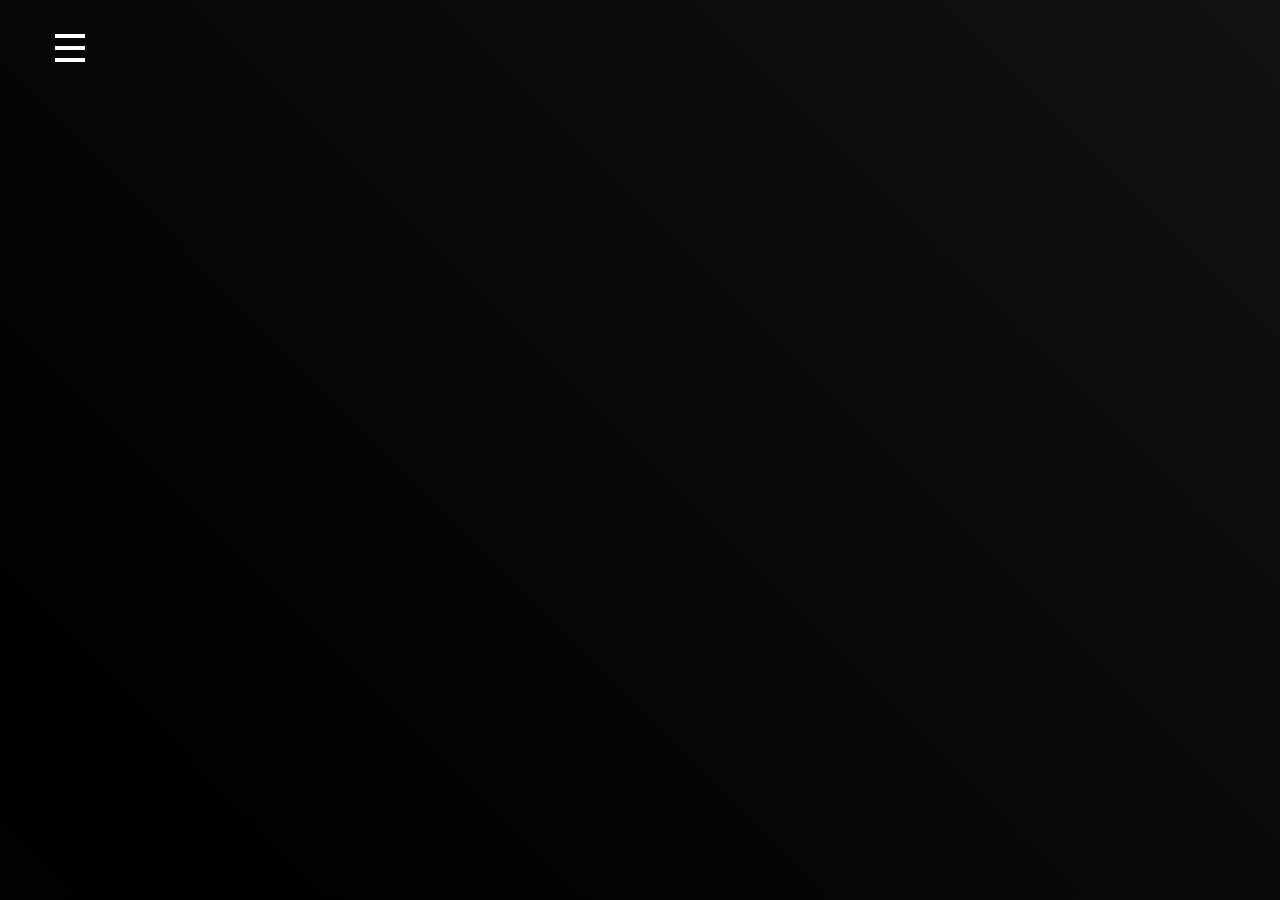
<file: curiosidades.html>
<!DOCTYPE html>
<html lang="en">
<head>
    <meta charset="UTF-8">
    <meta name="viewport" content="width=device-width, initial-scale=1.0">
    <title>Curiosidades</title>
    <link rel="stylesheet" href="./css/styles.css">
    <link rel="stylesheet" href="./css/navegaçao.css">
    <link rel="stylesheet" href="https://cdnjs.cloudflare.com/ajax/libs/font-awesome/6.0.0-beta3/css/all.min.css">

</head>
<body>
   
    <div class="nav" >
    <div class="hamburger" onclick="toggleMenu()">
        <div class="bar"></div>
        <div class="bar"></div>
        <div class="bar"></div>
    </div>
    <div class="menu" id="menu">
        <a href="index.html?page=about"><i class="fa fa-home"></i> Home</a>   
        <a href="projects.html?page=projects"><i class="fa fa-briefcase"></i> Projetos</a>     
    </div>
    



  
   

    <script>
        function toggleMenu() {
            const menu = document.getElementById('menu');
            menu.classList.toggle('show');
        }
    </script>
    <script src="./js/scrips.js"></script>

</div>
</body>
</html>
</file>
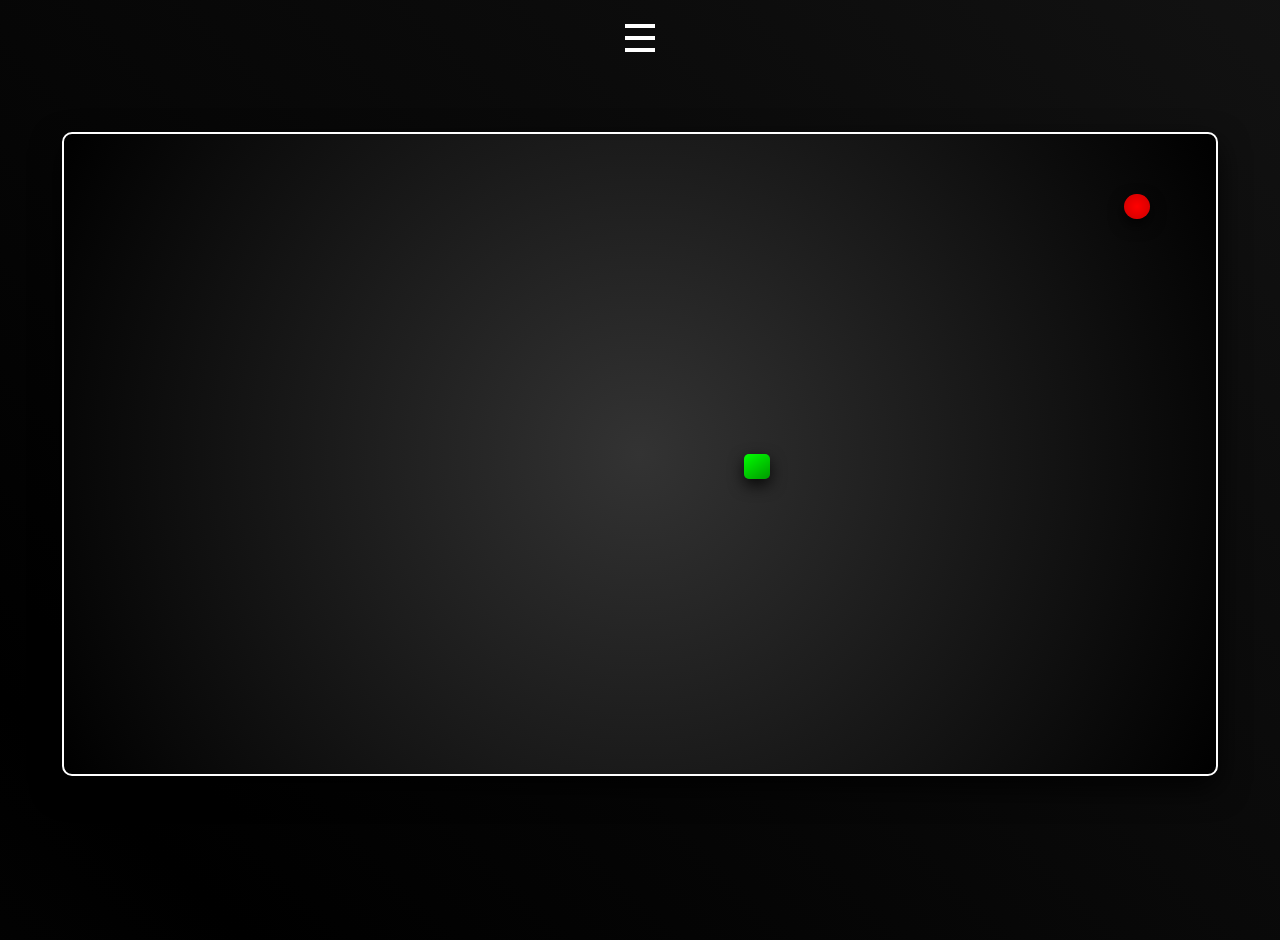
<file: game.html>
<!DOCTYPE html>
<html lang="pt-BR">
<head>
    <meta charset="UTF-8">
    <meta name="viewport" content="width=device-width, initial-scale=1.0">
    <link rel="shortcut icon" href="./icon/ico.ico" type="image/x-icon">
    <title>Jogo da Cobra</title>
    <link rel="stylesheet" href="./css/game.css"> 
    <link rel="stylesheet" href="./css/styles.css">
    <link rel="stylesheet" href="https://cdnjs.cloudflare.com/ajax/libs/font-awesome/6.0.0-beta3/css/all.min.css">
      <link rel="stylesheet" href="./css/index.css"> <link rel="stylesheet" href="./css/navegaçao.css">
<body>
    <div class="nav"></div>
        <div class="hamburger" onclick="toggleMenu()">
            <div class="bar"></div>
            <div class="bar"></div>
            <div class="bar"></div>
        </div>
        <div class="menu" id="menu">
            <a href="index.html?page=projects"><i class="fa fa-home"></i> Home</a>   
        </div>
    </div>
    <div id="gameArea">
        <h1 id="Minhoca"></h1>
        <div id="snake"></div>
        <div id="food"></div>
    </div>
    <script src="./js/game.js"></script>
    <script src="./js/scrips.js"></script>
</body>
</html>
</file>
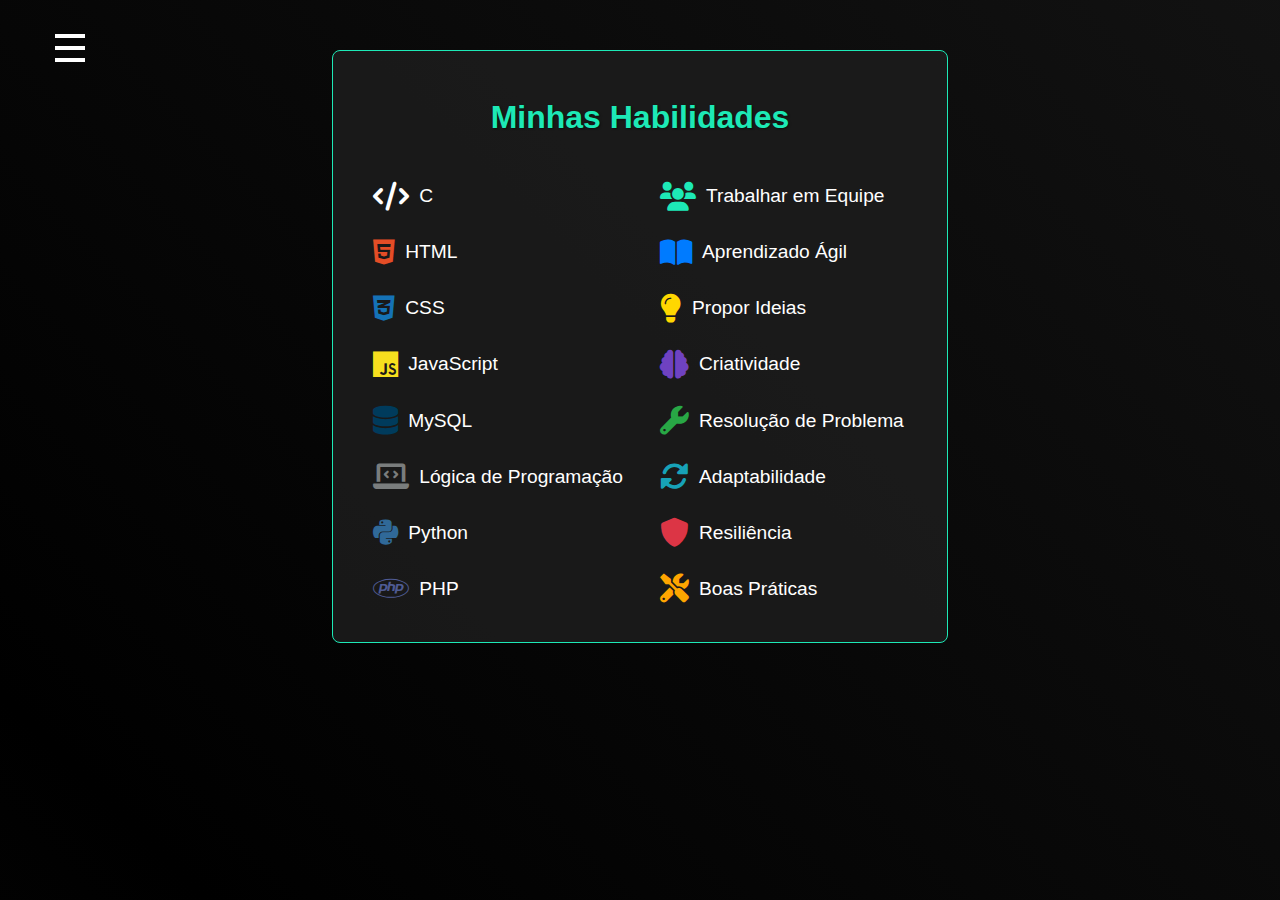
<file: Habilidades.html>
<!DOCTYPE html>
<html lang="en">
<head>
    <meta charset="UTF-8">
    <meta name="viewport" content="width=device-width, initial-scale=1.0">
    <title>Habilidades</title>
    <link rel="stylesheet" href="./css/styles.css">
    <link rel="stylesheet" href="./css/navegaçao.css">
   <link rel="stylesheet" href="./css/Habilidades.css">
    <meta name="viewport" content="width=device-width, initial-scale=1.0">
    <link rel="stylesheet" href="https://cdnjs.cloudflare.com/ajax/libs/font-awesome/6.0.0-beta3/css/all.min.css">
    <link rel="shortcut icon" href="./icon/ico.ico" type="image/x-icon">
</head>
<body>
   
    <div class="nav" >
    <div class="hamburger" onclick="toggleMenu()">
        <div class="bar"></div>
        <div class="bar"></div>
        <div class="bar"></div>
    </div>
    <div class="menu" id="menu">
        <a href="index.html?page=about"><i class="fa fa-home"></i> Home</a>   
        <a href="projects.html?page=projects"><i class="fa fa-briefcase"></i> Projetos</a>     
    </div>
    <script src="./js/scrips.js"></script>
</div>

<div class="skills-container">
    <h1>Minhas Habilidades</h1>
    <div class="skills-grid">
        <ul class="skills-list">
            <li>
                <span class="icon"><i class="fas fa-code"></i></span> C
            </li>
            <li>
                <span class="icon"><i class="fab fa-html5"></i></span> HTML
            </li>
            <li>
                <span class="icon"><i class="fab fa-css3-alt"></i></span> CSS
            </li>
            <li>
                <span class="icon"><i class="fab fa-js"></i></span> JavaScript
            </li>
            <li>
                <span class="icon"><i class="fas fa-database"></i></span> MySQL
            </li>
            <li>
                <span class="icon"><i class="fas fa-laptop-code"></i></span> Lógica de Programação
            </li>
            <li>
                <span class="icon"><i class="fab fa-python"></i></span> Python
            </li>
            <li>
                <span class="icon"><i class="fab fa-php"></i></span> PHP
            </li>
        </ul>
        <ul class="skills-list">
         
            <li>
                <span class="icon"><i class="fas fa-users"></i></span> Trabalhar em Equipe
            </li>
            <li>
                <span class="icon"><i class="fas fa-book-open"></i></span>Aprendizado Ágil
            </li>
            <li>
                <span class="icon"><i class="fas fa-lightbulb"></i></span> Propor Ideias
            </li>
            <li>
                <span class="icon"><i class="fas fa-brain"></i></span> Criatividade
            </li>
            <li>
                <span class="icon"><i class="fas fa-wrench"></i></span> Resolução de Problema
            </li>
            <li>
                <span class="icon"><i class="fas fa-sync-alt"></i></span> Adaptabilidade
            </li>
            <li>
                <span class="icon"><i class="fas fa-shield-alt"></i></span> Resiliência
            </li>
            <li>
                <span class="icon"><i class="fas fa-tools"></i></span> Boas Práticas
            </li>
        </ul>
    </div>
</div>

</body>
</html>
</file>
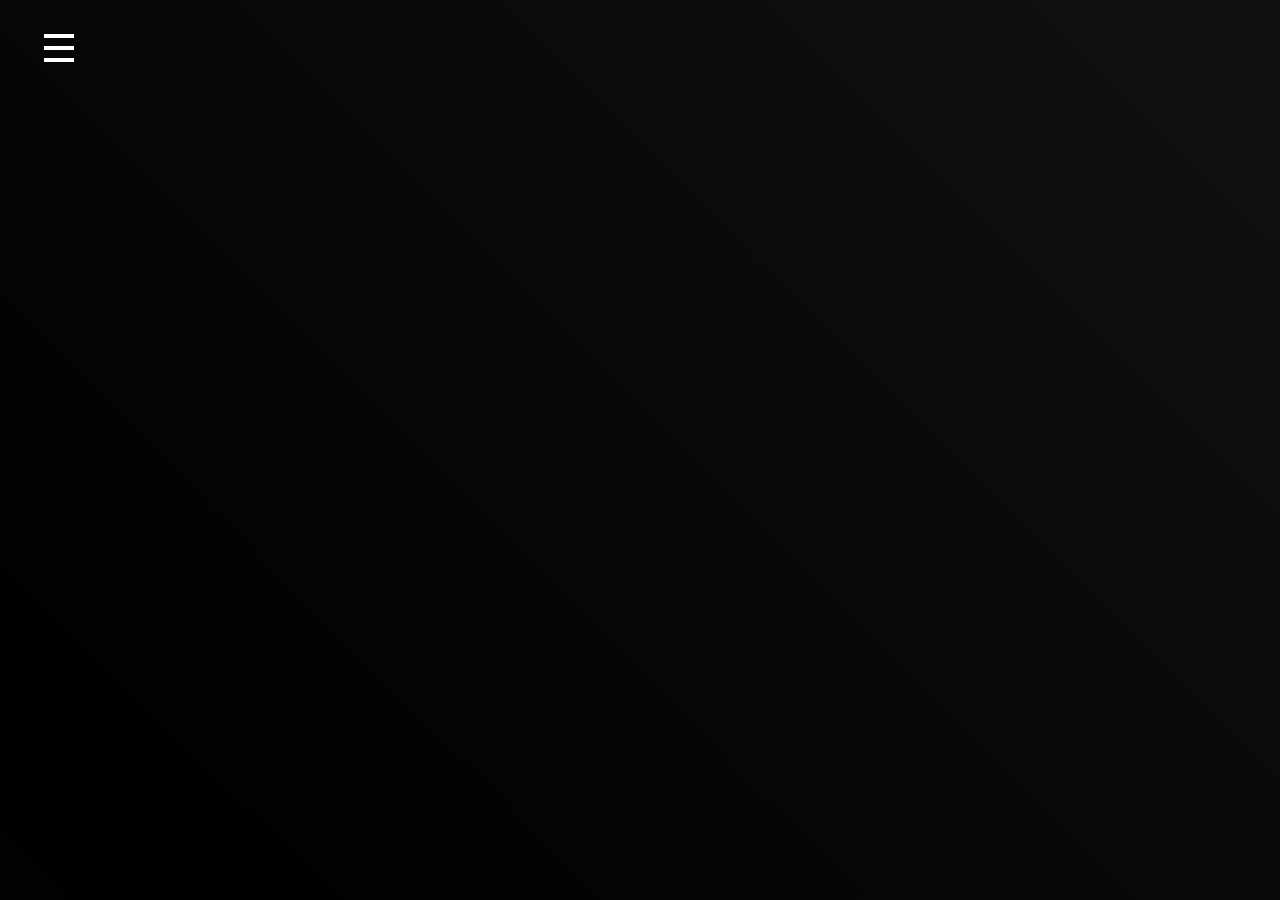
<file: Pinguim.html>
<!DOCTYPE html>
<html lang="pt">
<head>
    <meta charset="UTF-8">
    <meta name="viewport" content="width=device-width, initial-scale=1.0">
    <link rel="shortcut icon" href="./icon/linux.png" type="image/x-icon">
    <link rel="stylesheet" href="./css/Pinguim.css">
    <link rel="stylesheet" href="./css/styles.css">  
    <link rel="stylesheet" href="./css/navegaçao.css">
    <title>Pinguim</title>
</head>
<body>
    <div id="binary-background"></div>
    <div id="video-frame">
        <iframe width="560" height="315" src="https://www.youtube.com/embed/gUQy97IqulE?si=fUi3O6ZrjXSMi7rm" title="YouTube video player" frameborder="0" allow="accelerometer; autoplay; clipboard-write; encrypted-media; gyroscope; picture-in-picture; web-share" referrerpolicy="strict-origin-when-cross-origin" allowfullscreen></iframe>
    </div>

    <div class="nav" >
        <div class="hamburger" onclick="toggleMenu()">
            <div class="bar"></div>
            <div class="bar"></div>
            <div class="bar"></div>
        </div>
        <div class="menu" id="menu">
            <a href="projects.html?page=projects"><i class="fa fa-briefcase"></i> Projetos</a>
        </div>
    </div>

    <script src="./js/Pinguim.js"></script>
  <script src="./js/scrips.js"></script>
</body>
</html>
</file>
<file: css/styles.css>
html, body {
    margin: 0;
    padding: 0;
    height: 100%;
    overflow-x: hidden; 
    overflow: hidden; /* Altere para hidden */
}

body {
    font-family: 'Helvetica Neue', sans-serif;
    line-height: 1.6;
    color: #f0f0f0; 
    display: flex;
    flex-direction: column;
    align-items: center;
    scroll-behavior: smooth;
    background: linear-gradient(45deg, #1a1a1a, #000000, #1a1a1a, #000000);
    background-size: 400% 400%;
    animation: colorChange 5s ease infinite;
}

@keyframes colorChange {
    0% { background-position: 0% 0%; }
    50% { background-position: 100% 100%; }
    100% { background-position: 0% 0%; }
}

h1, h2 {
    color: #ffffff;
    margin-bottom: 20px;
}

h1 {
    font-size: 2.8em;
    animation: slideIn 1s;
}

h2 {
    font-size: 2.2em;
    margin-top: 20px;
    animation: slideIn 1s;
}

p {
    margin-bottom: 20px;
    font-size: 1.2em;
    color: #ddd;
    animation: fadeIn 1s;
}
a {
    color: #1de9b6; 
    text-decoration: none;
    transition: color 0.3s ease;
}
a:hover {
    color: #ffffff;
    text-shadow: 0 0 10px rgba(255, 255, 255, 0.8);
}
.navbar {
    position: relative; /* Alterado para 'relative' */
    width: 100%;
    background: #333;
    padding: 15px 20px;
    display: flex;
    justify-content: space-between;
    align-items: center;
    z-index: 1000;
    box-shadow: 0 4px 10px rgba(0, 0, 0, 0.4);
}

@media (max-width: 768px) {
    h1 {
        font-size: 2.2em;
    }

    h2 {
        font-size: 1.8em;
    }

    p {
        font-size: 1em;
    }

    .navbar {
        padding: 10px 15px;
    }
}

@media (max-width: 480px) {
    h1 {
        font-size: 1.8em;
    }

    h2 {
        font-size: 1.5em;
    }

    p {
        font-size: 0.9em;
    }
}

@keyframes fall {
    0% { transform: translateY(-100px); opacity: 1; }
    100% { transform: translateY(calc(100vh + 100px)); opacity: 0; }
}
</file>
<file: css/navegaçao.css>
.nav {
    background: rgba(0, 0, 0, 0); 
    color: #fff;
    padding: 10px; 
    position: fixed;
    top: 20px;
    left: 20px;
    display: flex;
    flex-direction: column;
    align-items: center;
    z-index: 1000;
}

.hamburger {
    display: flex;
    flex-direction: column;
    cursor: pointer;
    margin: 0;
}

.bar {
    width: 30px;
    height: 4px;
    background-color: #fff;
    margin: 4px 0;
    transition: all 0.3s ease;
}

.menu {
    visibility: hidden; 
    opacity: 0; 
    transition: visibility 0s 0.3s, opacity 0.3s ease; 
}

.menu.show {
    visibility: visible; 
    opacity: 1; 
    transition: opacity 0.3s ease;
}

.menu {
    visibility: hidden; 
    opacity: 0; 
    transition: visibility 0s 0.3s, opacity 0.3s ease; 
    display: flex; 
    flex-direction: column;
}


.menu a:hover {
    color: #f0f0f0;
}

.hamburger.active .bar:nth-child(1) {
    transform: translateY(8px) rotate(45deg);
}

.hamburger.active .bar:nth-child(2) {
    opacity: 0; 
}

.hamburger.active .bar:nth-child(3) {
    transform: translateY(-8px) rotate(-45deg);
}
</file>
<file: css/game.css>
#gameArea {
    display: flex;
    justify-content: center;
    position: relative;
    width: 90vw; 
    max-width: 1750px; 
    height: 50vw; 
    max-height: 850px; 
    background: radial-gradient(circle, #333 0%, #000 100%);
    border: 2px solid #fff;
    border-radius: 10px;
    overflow: hidden;
    box-shadow: 0 12px 30px rgba(0, 0, 0, 0.8); 
    margin: 40px auto; 
    transform: translateY(10px); 
}

#snake {
    position: absolute;
    width: 100%;
    height: 100%;
}

.snake-segment {
    position: absolute;
    width: 2vw;
    height: 2vw; 
    min-width: 20px;
    min-height: 20px; 
    background: linear-gradient(145deg, #00ff00, #009900);
    border-radius: 5px;
    box-shadow: 0 6px 15px rgba(0, 0, 0, 0.8); 
    transition: transform 0.2s ease;
}

.snake-segment:hover {
    transform: scale(1.1);
}

#food {
    position: absolute;
    width: 2vw; 
    height: 2vw; 
    min-width: 20px;
    min-height: 20px;
    background: radial-gradient(circle, #ff0000, #cc0000);
    border-radius: 50%;
    box-shadow: 0 6px 15px rgba(0, 0, 0, 0.8); 
    transition: transform 0.3s ease;
}

#food:hover {
    transform: scale(1.2);
}

@media (max-width: 768px) {
    #gameArea {
        height: 60vw; 
    }

    .snake-segment, #food {
        width: 4vw; 
        height: 4vw;
    }

    .nav a {
        font-size: 14px;
    }
}

@media (max-width: 400px) {
    #gameArea {
        height: 80vw; 
    }

    .snake-segment, #food {
        width: 5vw; 
        height: 5vw; 
    }

    .nav {
        flex-direction: column; 
        height: auto; 
    }

    .nav a {
        margin: 5px 0; 
        font-size: 12px;
    }
}
</file>
<file: css/index.css>
body.no-scroll {
    overflow: hidden; 
}

body {
    margin: 0;
    font-family: Arial, sans-serif;
    background-color: #f0f0f0; 
    color: #f0f0f0; 
    padding: 20px;
}


:root {
    --gradient-start: #717171;
    --gradient-middle: #000000;
    --gradient-end: #717171;
    --border-shadow: 0 0 15px rgba(0, 0, 0, 0.6);
    --border-glow: 0 0 25px rgba(255, 255, 255, 0.8);
}

.img-container {
    display: inline-block;
    border-radius: 50%;
    padding: 5px;
    background: linear-gradient(45deg, var(--gradient-start), var(--gradient-middle), var(--gradient-end));
    -webkit-mask-image: radial-gradient(circle, white 100%, transparent 100%);
    mask-image: radial-gradient(circle, white 100%, transparent 100%);
    animation: rgb-border 1.7s infinite linear;
    box-shadow: var(--border-shadow), var(--border-glow);
}

.img-container img {
    display: block;
    border-radius: 50%;
    width: 180px;
    height: 180px;
}

@keyframes rgb-border {
    0% { background: linear-gradient(45deg, var(--gradient-start), var(--gradient-middle), var(--gradient-end)); }
    25% { background: linear-gradient(45deg, var(--gradient-end), var(--gradient-start), var(--gradient-middle)); }
    50% { background: linear-gradient(45deg, var(--gradient-middle), var(--gradient-end), var(--gradient-start)); }
    75% { background: linear-gradient(45deg, var(--gradient-start), var(--gradient-middle), var(--gradient-end)); }
    100% { background: linear-gradient(45deg, var(--gradient-end), var(--gradient-start), var(--gradient-middle)); }
}

iframe {
    display: block;
    margin: 20px auto;
    border: 0;
    border-radius: 10px;
    transition: transform 0.3s;
    max-width: 100%; 
    height: auto; 
}

iframe:hover {
    transform: scale(1.02);
}

@keyframes fadeIn {
    from { opacity: 0; }
    to { opacity: 1; }
}

@keyframes slideIn {
    from { transform: translateY(-20px); opacity: 0; }
    to { transform: translateY(0); opacity: 1; }
}

h2 {
    font-size: 2em;
    text-align: center;
    margin-bottom: 20px;
    color: #ffffff; 
    animation: fadeIn 1s ease-in-out;
}

p {
    font-size: 1.2em;
    line-height: 1.5;
    text-align: center;
    margin: 0 auto;
    max-width: 600px;
    animation: slideIn 1s ease-in-out;
}

@media (max-width: 768px) {
    .nav {
        flex-direction: column;
        height: auto; 
    }

    .nav a {
        margin: 10px 0; 
        font-size: 16px; 
    }

    .img-container img {
        width: 150px; 
        height: 150px;
    }

    p {
        font-size: 1em; 
    }

    #toggleSnowButton {
        bottom: 10px; 
        right: 10px; 
    }
}

@media (max-width: 480px) {
    h2 {
        font-size: 1.5em; 
    }

    p {
        font-size: 0.9em;
    }

    .img-container img {
        width: 120px; 
        height: 120px; 
    }

    #toggleSnowButton {
        padding: 8px 16px; 
        font-size: 14px; 
    }
}
.pão {
    position: fixed; 
    top: 0;       
    right: 0;      
    display: flex;  
    justify-content: flex-end; 
    align-items: flex-start; 
    margin: 20px; 
    z-index: 1000;
}

.pão a {
    display: block;
}

.pão img {
    margin: 0; 
    cursor: pointer; 
}
</file>
<file: css/Habilidades.css>
body {
    font-family: Arial, sans-serif;
    background-color: #000;
    color: #fff;
    margin: 0;
    padding: 0;
}

.skills-container {
    max-width: 1000px; 
    margin: 50px auto;
    text-align: center; 
    padding: 20px; 
    border: 1px solid #1de9b6; 
    border-radius: 8px; 
    background-color: rgba(30, 30, 30, 0.8); 
}

h1 {
    color: #1de9b6;
    font-size: 2em; 
    margin-bottom: 20px; 
    text-shadow: 1px 1px 2px rgba(0, 0, 0, 0.5); 
}

.skills-grid {
    display: flex; 
    flex-wrap: nowrap; 
    overflow: auto;
}

.skills-list {
    list-style-type: none;
    padding: 0;
    flex: 1; 
    margin: 0 10px; 
    min-width: 150px;
}
.skills-list li {
    font-size: 1.2em;
    margin: 10px 0;
    display: flex;
    align-items: center;
    white-space: nowrap; 
    overflow: hidden;
    text-overflow: ellipsis;
    padding: 0 10px; 
}


.icon {
    margin-right: 10px;
    font-size: 1.5em;
}


.fab.fa-html5 { color: #E44D26; }
.fab.fa-css3-alt { color: #1572B6; }
.fab.fa-js { color: #F7DF1E; }
.fas.fa-database { color: #003B5C; }
.fas.fa-laptop-code { color: #7A7D7D; }
.fas.fa-tools { color: #FFA500; }
.fab.fa-python { color: #306998; }
.fab.fa-php { color: #4F5B93; }
.fas.fa-users { color: #1de9b6; }
.fas.fa-book-open { color: #007BFF; }
.fas.fa-lightbulb { color: #FFD700; }
.fas.fa-brain { color: #6f42c1; }
.fas.fa-wrench { color: #28a745; }
.fas.fa-sync-alt { color: #17a2b8; }
.fas.fa-shield-alt { color: #dc3545; }
</file>
<file: css/Pinguim.css>
#binary-background {
    position: absolute;
    width: 100%;
    height: 100%;
    top: 0;
    left: 0;
    color: lime;
    font-family: monospace; 
    overflow: hidden;
}

.content {
    display: none;
    position: relative;
    z-index: 1;
    color: white; 
    text-align: center;
    margin-top: 20%; 
}

/* Estilo para centralizar o iframe */
body {
    margin: 0;
    height: 100vh; /* Faz com que o corpo ocupe toda a altura da janela */
    display: flex;
    justify-content: center; /* Centraliza horizontalmente */
    align-items: center; /* Centraliza verticalmente */
}

#video-frame {
    position: relative; /* Para controle de empilhamento */
    z-index: 2; /* Aumenta o índice para ficar acima de .content */
}
</file>
